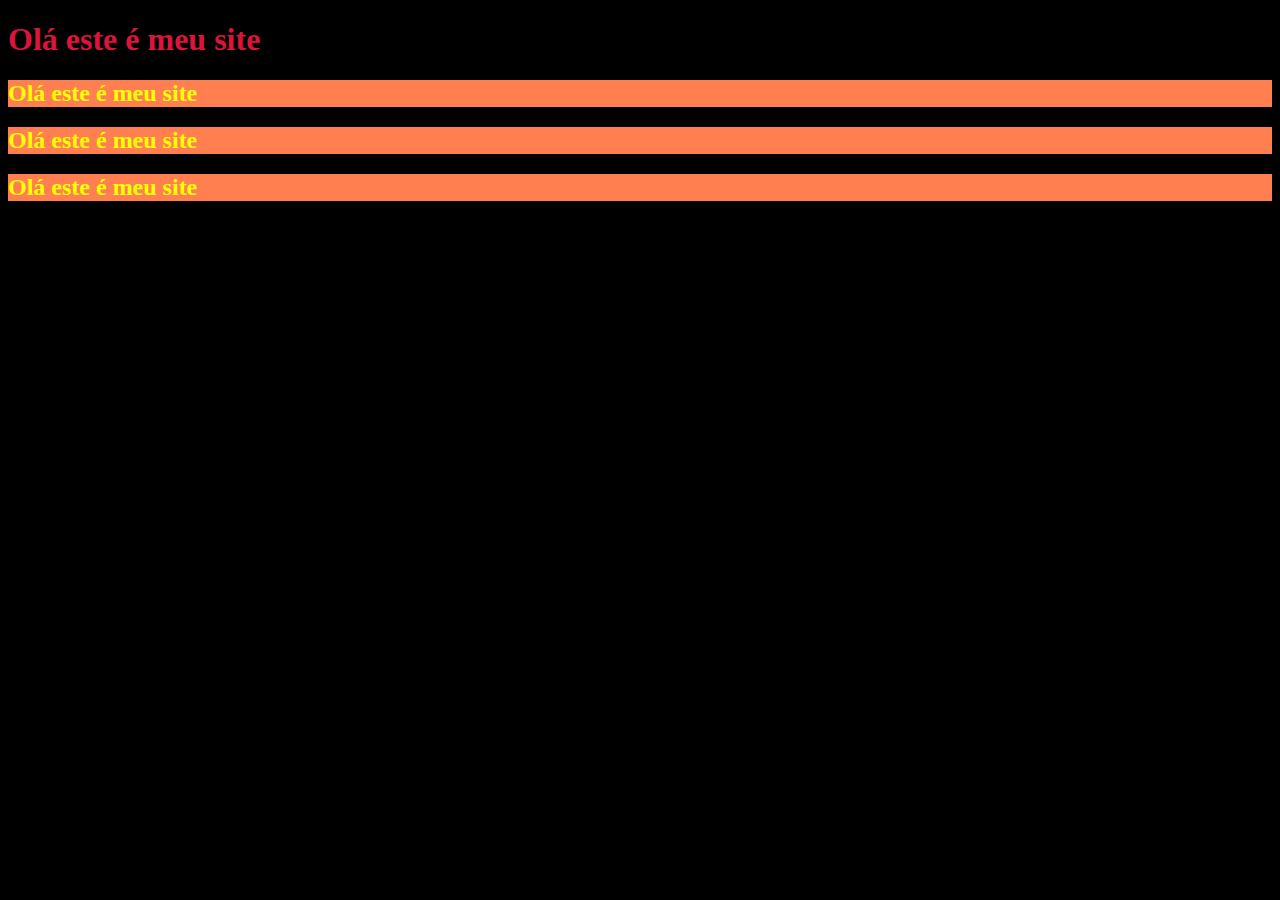
<file: html_css/Index.html>
<!DOCTYPE html>
<html lang="pt-br">
<head>
    <meta charset="UTF-8">
    <meta name="viewport" content="width=device-width, initial-scale=1.0">
    <title>Integração de HTML & CSS</title>

    <style>
        body {
            background-color: black;
        }
        h1 {
            color: crimson;
        }
        h2 {
            background-color: coral;
            color: yellow;
        }
    </style>
</head>
<body>
    <h1>Olá este é meu site</h1>
    <h2>Olá este é meu site</h2>
    <h2>Olá este é meu site</h2>
    <h2>Olá este é meu site</h2>
</body>
</html>
</file>
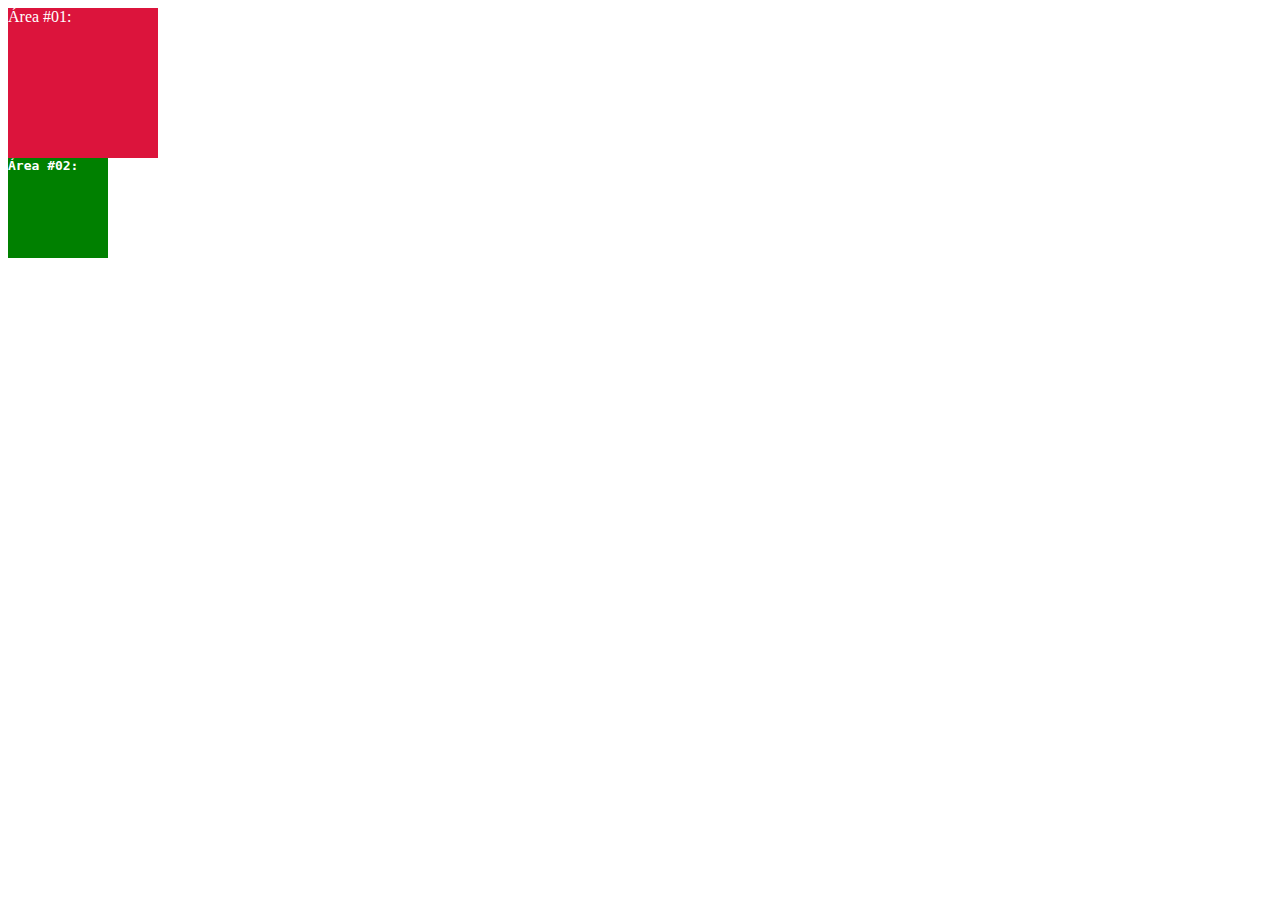
<file: html_css/Cascata.html>
<!DOCTYPE html>
<html lang="pt-br">
<head>
    <meta charset="UTF-8">
    <meta name="viewport" content="width=device-width, initial-scale=1.0">
    <title>Efeito cascata</title>

    <style>
        div {
            width: 100px;
            height: 100px;
            background-color: crimson;
            color: white;
        }

        #area2 {
            font-family: monospace;
            font-weight: bold;
            background-color: green;
        }

        .maior {
            width: 150px;
            height: 150px;
        }
    </style>
</head>
<body>
    <div class="maior">Área #01:</div>
    <div id="area2">Área #02:</div>
</body>
</html>
</file>
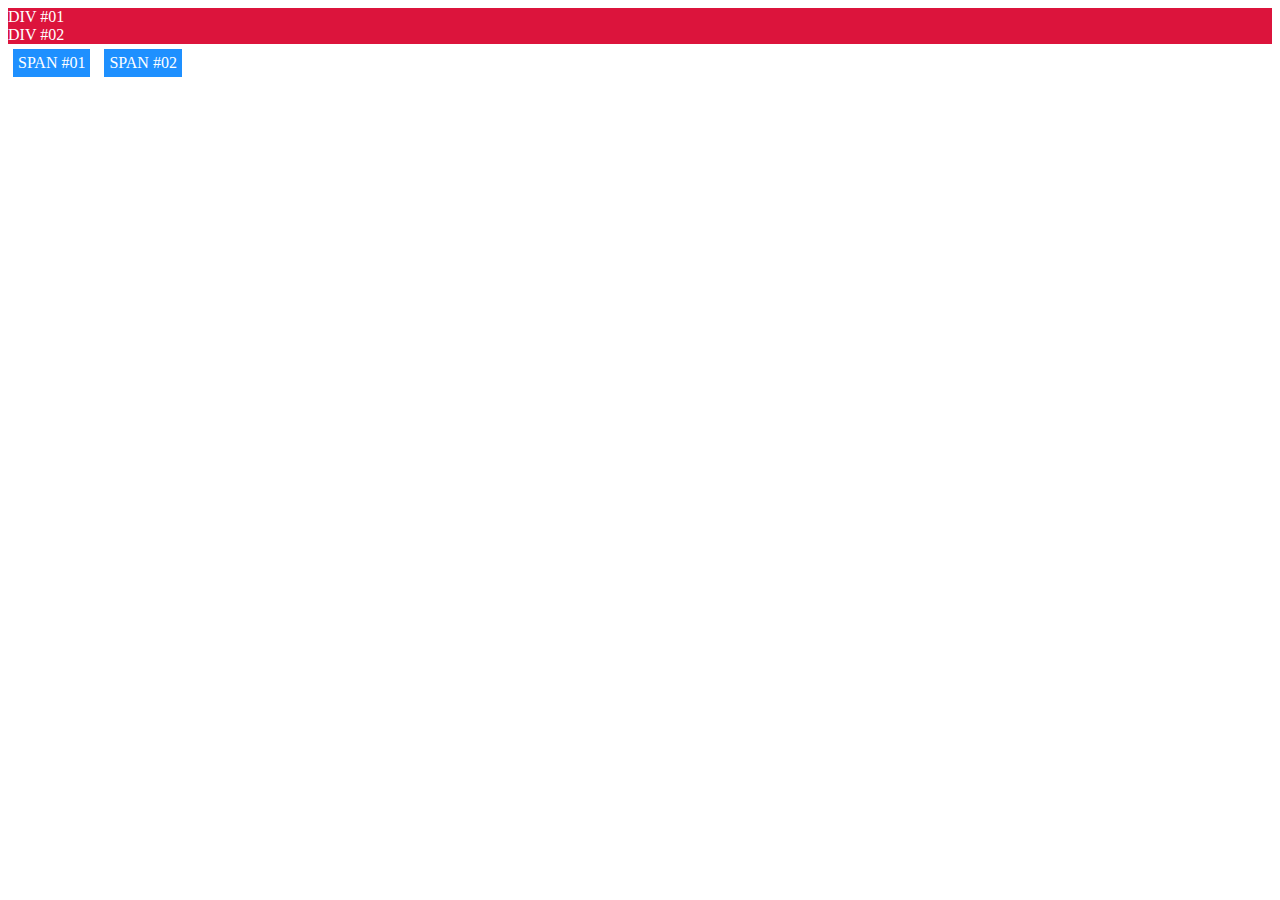
<file: html_css/Display1.html>
<!DOCTYPE html>
<html lang="pt-br">
<head>
    <meta charset="UTF-8">
    <meta name="viewport" content="width=device-width, initial-scale=1.0">
    <title>Display</title>
    <style>

        body {
            color: white;
        }

        div {
            background-color: crimson;
        }
        span {
            display: inline-block;
            background-color: dodgerblue;
            margin: 5px;
            padding: 5px;
        }
    </style>
</head>
<body>
    <div>DIV #01</div>
    <div>DIV #02</div>
    <span>SPAN #01</span>
    <span>SPAN #02</span>
</body>
</html>
</file>
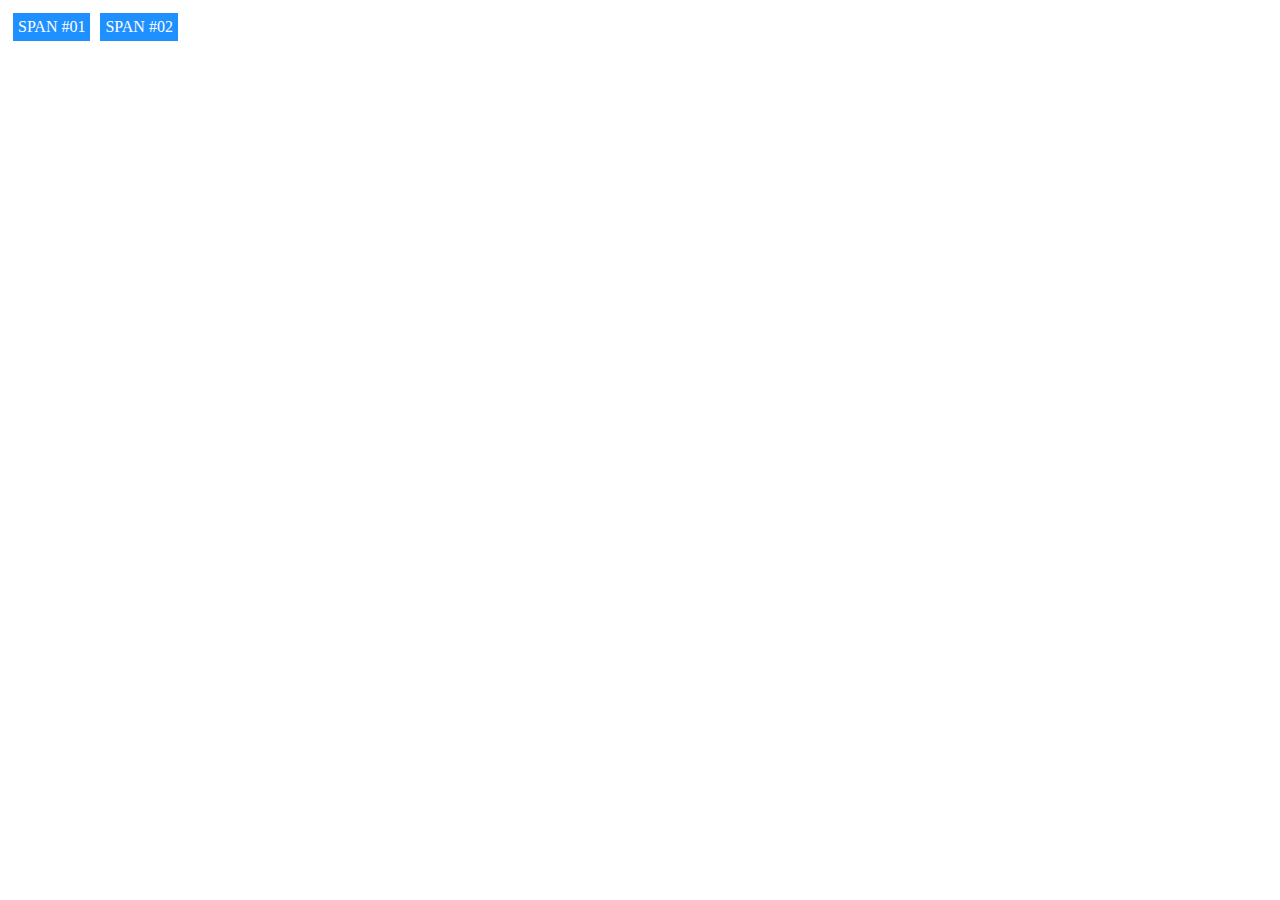
<file: html_css/Display2.html>
<!DOCTYPE html>
<html lang="pt-br">
  <head>
    <meta charset="UTF-8" />
    <meta name="viewport" content="width=device-width, initial-scale=1.0" />
    <title>Display</title>
    <style>
      body {
        color: white;
      }

      div {
        display: flex;
      }
      span {
        display: inline-block;
        background-color: dodgerblue;
        padding: 5px;
        margin: 5px;
      }
    </style>
  </head>
  <body>
    <div>
      <span>SPAN #01</span>
      <span>SPAN #02</span>
    </div>
  </body>
</html>
</file>
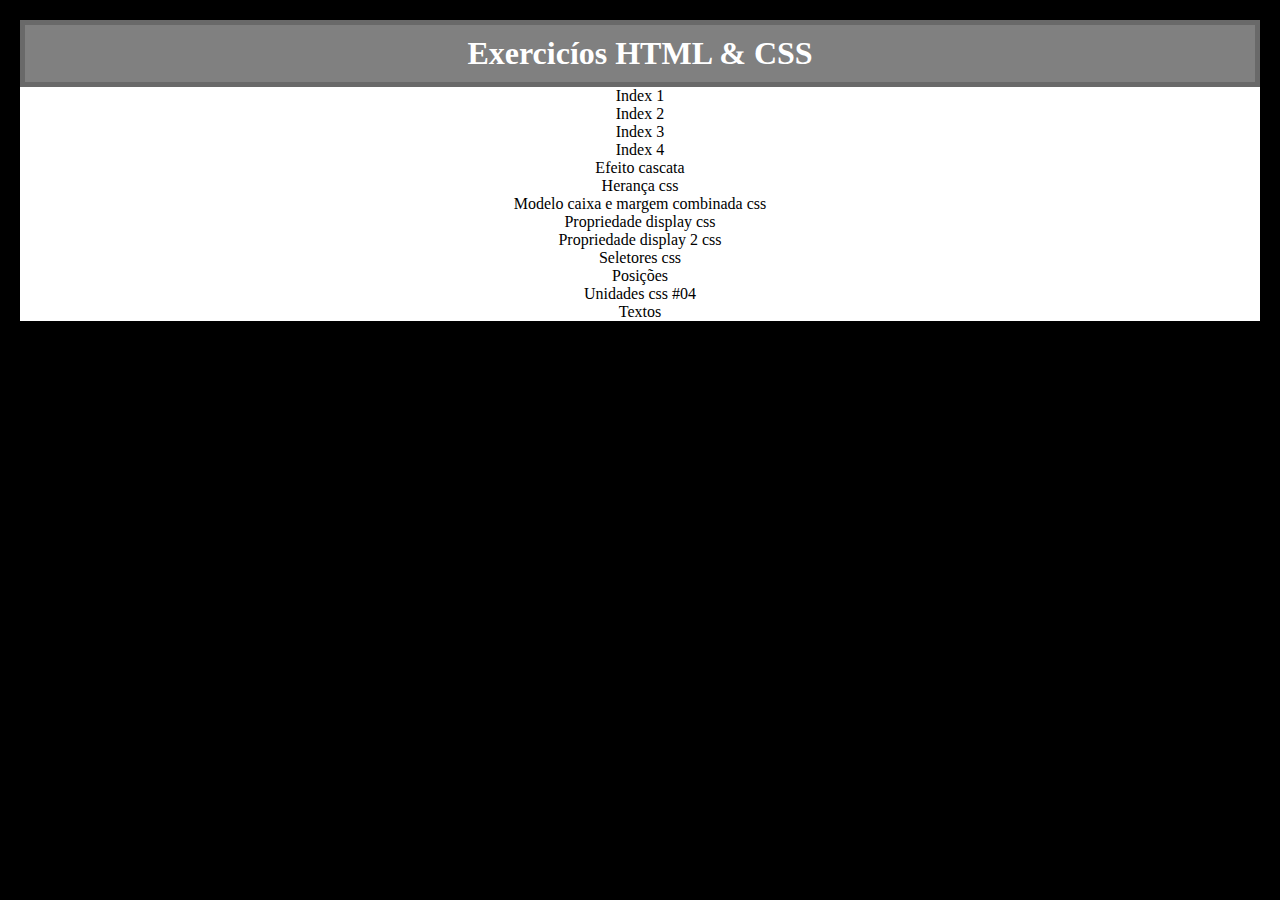
<file: html_css/Exercicios.html>
<!DOCTYPE html>
<html lang="pt-br">
  <head>
    <meta charset="UTF-8" />
    <meta name="viewport" content="width=device-width, initial-scale=1.0" />
    <title>Links</title>

    <style>
      * {
        padding: 0;
        margin: 0;
        box-sizing: border-box;
      }

      body {
        background-color: black;
      }

      h1 {
        color: white;
        text-align: center;
      }

      #conteudo {
        border: dimgray solid 5px;
        background-color: gray;
        padding: 10px;
        margin: 20px 20px 0px 20px;
      }

      .lista {
        background-color: white; 
        margin: 0px 20px 20px 20px;
      }

      ul, li, a {
        text-align: center;
        color: black;
        text-decoration: none;
        width: 100%;
      }

      li:hover {
        background-color: gray;
      }

      a:hover {
        color: crimson;
      }
    </style>
  </head>
  <body>
    <div id="conteudo">
      <h1>Exercicíos HTML & CSS</h1>
    </div>
    <div class="lista">
      <ul>
        <li>
          <a href="./Index.html">Index 1</a>
        </li>
        <li>
          <a href="./Index2.html">Index 2</a>
        </li>
        <li>
          <a href="./Index3.html">Index 3</a>
        </li>
        <li>
          <a href="./Index4.html">Index 4</a>
        </li>
        <li>
          <a href="./Cascata.html">Efeito cascata</a>
        </li>
        <li>
          <a href="./Herança.html">Herança css</a>
        </li>
        <li>
          <a href="./ModeloCaixa.html">Modelo caixa e margem combinada css</a>
        </li>
        <li>
          <a href="./Display1.html">Propriedade display css</a>
        </li>
        <li>
          <a href="./Display2.html">Propriedade display 2 css</a>
        </li>
        <li>
          <a href="./Seletores1.html">Seletores css</a>
        </li>
        <li>
          <a href="./Position.html">Posições</a>
        </li>
        <li>
          <a href="./Unidades4.html">Unidades css #04</a>
        </li>
        <li>
          <a href="./Texto.html">Textos</a>
        </li>
      </ul>
    </div>
  </body>
</html>
</file>
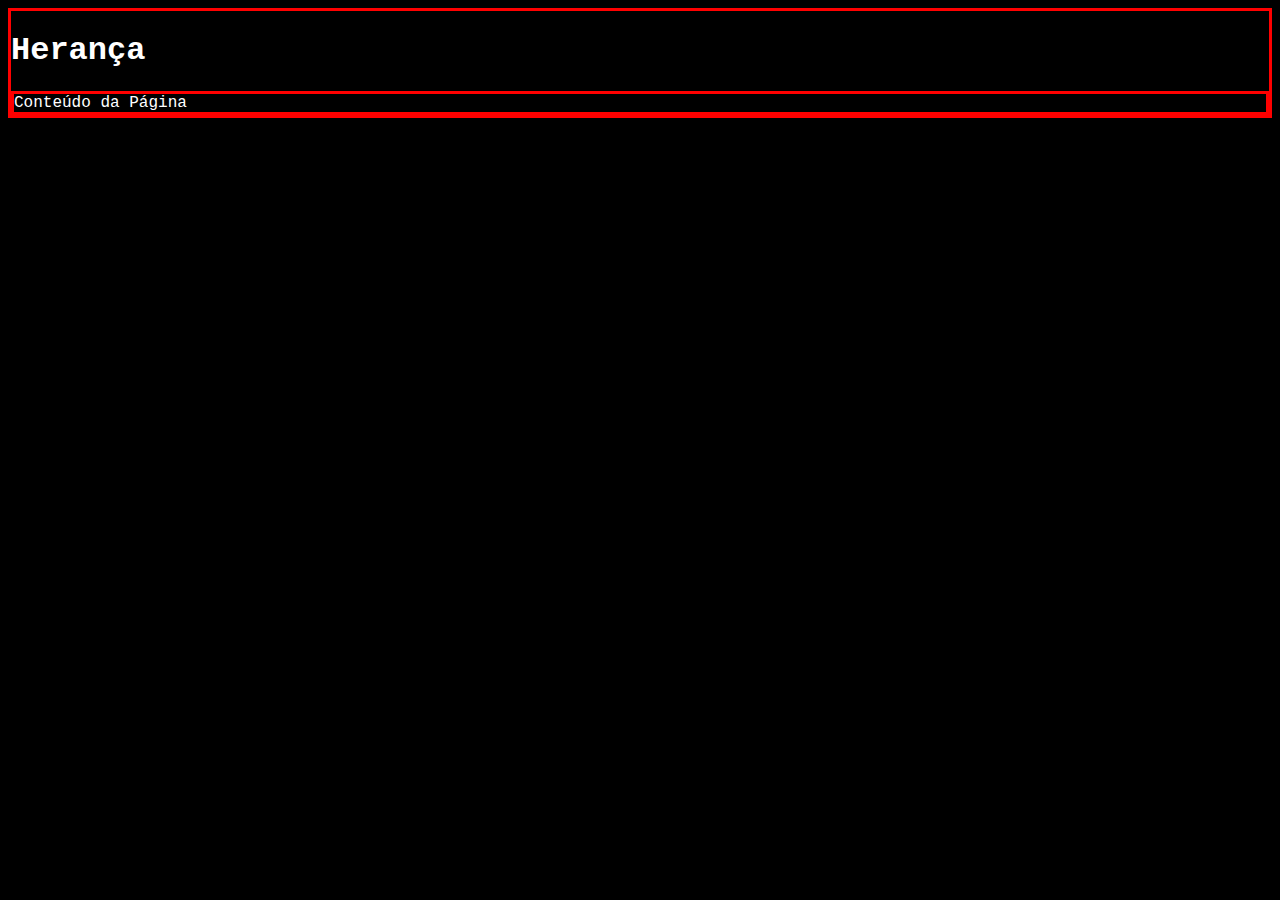
<file: html_css/Herança.html>
<!DOCTYPE html>
<html lang="pt-br">
<head>
    <meta charset="UTF-8">
    <meta name="viewport" content="width=device-width, initial-scale=1.0">
    <title>Herança</title>

    <style>
        body {
            border: solid 3px red;
            font-family: 'Courier New', Courier, monospace;
            background-color: black;
            color: white;
        }
        div {
            border: inherit;
        }
    </style>
</head>
<body>
    <h1>Herança</h1>
    <div>Conteúdo da Página</div>
</body>
</html>
</file>
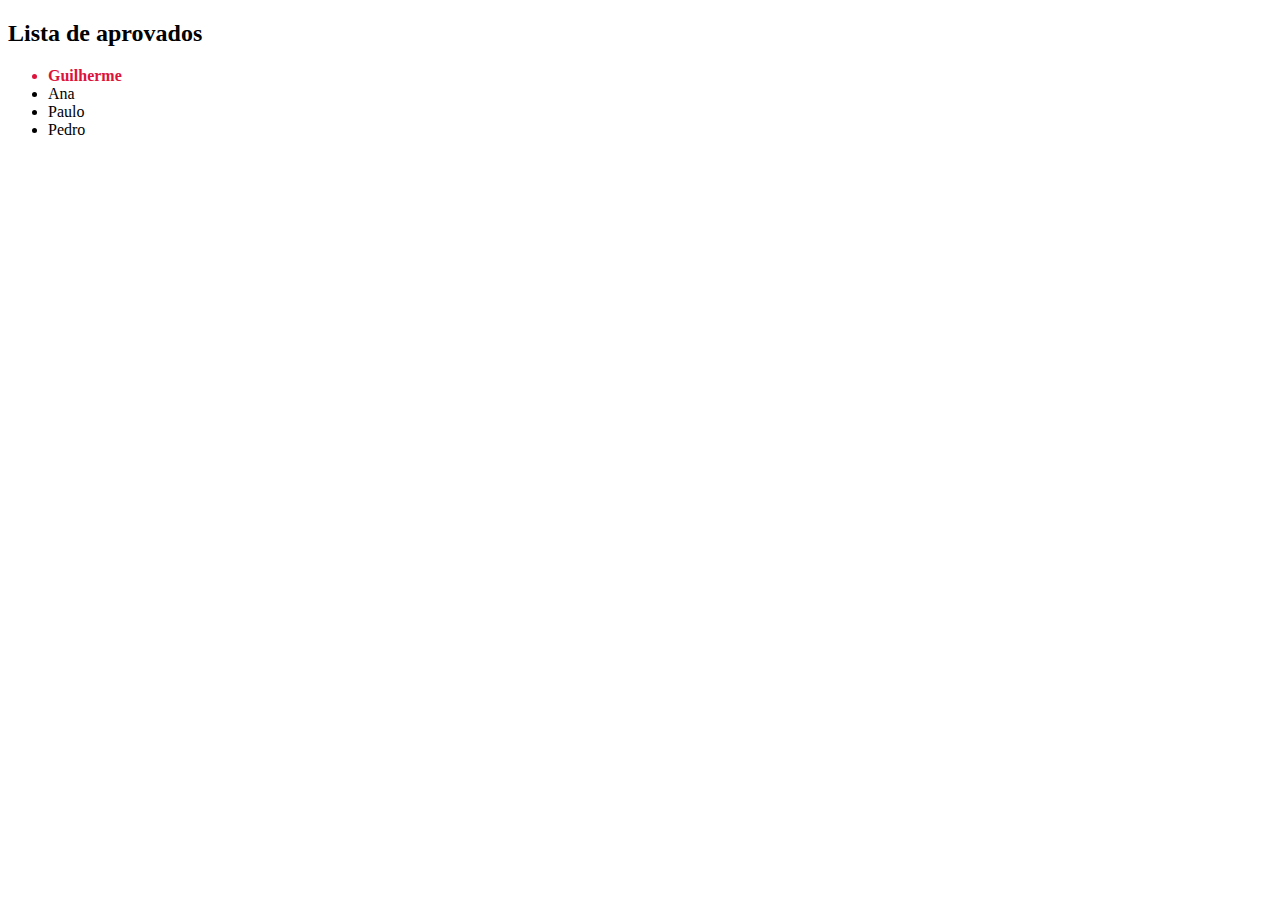
<file: html_css/Index2.html>
<!DOCTYPE html>
<html lang="pt-br">
<head>
    <meta charset="UTF-8">
    <meta name="viewport" content="width=device-width, initial-scale=1.0">
    <title>Integração de HTML & CSS</title>

    <style>
        #primeiro-colocado {
            font-weight: bold;
            color: crimson;
        }
    </style>
</head>
<body>
    <h2>Lista de aprovados</h2>
    <ul>
        <li id="primeiro-colocado">Guilherme</li>
        <li>Ana</li>
        <li>Paulo</li>
        <li>Pedro</li>
    </ul>
</body>
</html>
</file>
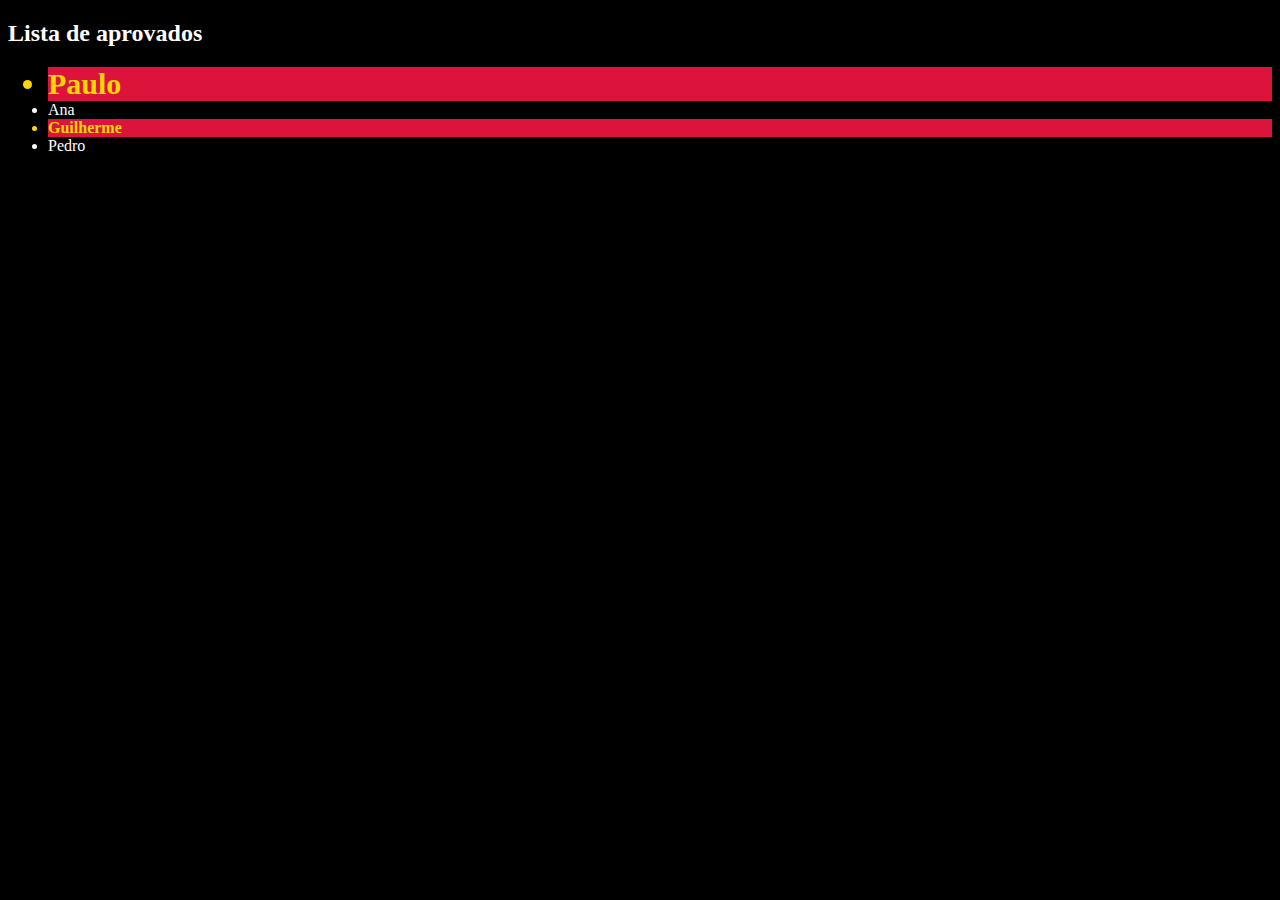
<file: html_css/Index3.html>
<!DOCTYPE html>
<html lang="pt-br">
<head>
    <meta charset="UTF-8">
    <meta name="viewport" content="width=device-width, initial-scale=1.0">
    <title>Integração de HTML & CSS</title>

    <style>
        body {
            background-color: black;
            color: white;
        }
        #primeiro-colocado {
            font-weight: bold;
            color: crimson;
        }
        .impar {
            color: gold;
            background-color: crimson;
            font-weight: bold;
        }
        .destaque {
            font-size: 30px;
        }
    </style>
</head>
<body>
    <h2>Lista de aprovados</h2>
    <ul>
        <li class="impar destaque">Paulo</li>
        <li>Ana</li>
        <li class="impar">Guilherme</li>
        <li>Pedro</li>
    </ul>
</body>
</html>
</file>
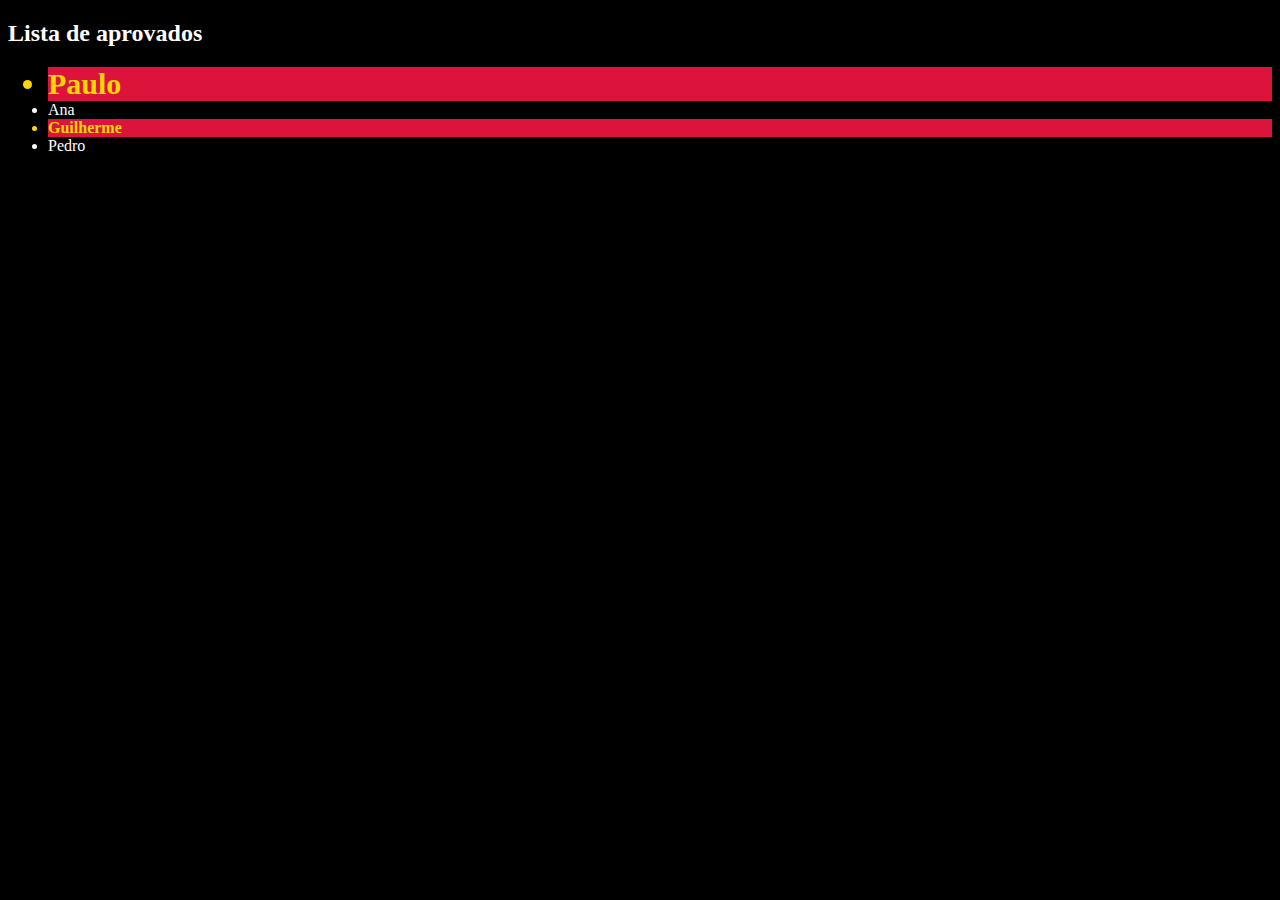
<file: html_css/Index4.html>
<!DOCTYPE html>
<html lang="pt-br">
<head>
    <meta charset="UTF-8">
    <meta name="viewport" content="width=device-width, initial-scale=1.0">
    <title>Integração de HTML & CSS</title>
    <link rel="stylesheet" href="../CSS/Style.css">
</head>
<body>
    <h2>Lista de aprovados</h2>
    <ul>
        <li class="impar destaque">Paulo</li>
        <li>Ana</li>
        <li class="impar">Guilherme</li>
        <li>Pedro</li>
    </ul>
</body>
</html>
</file>
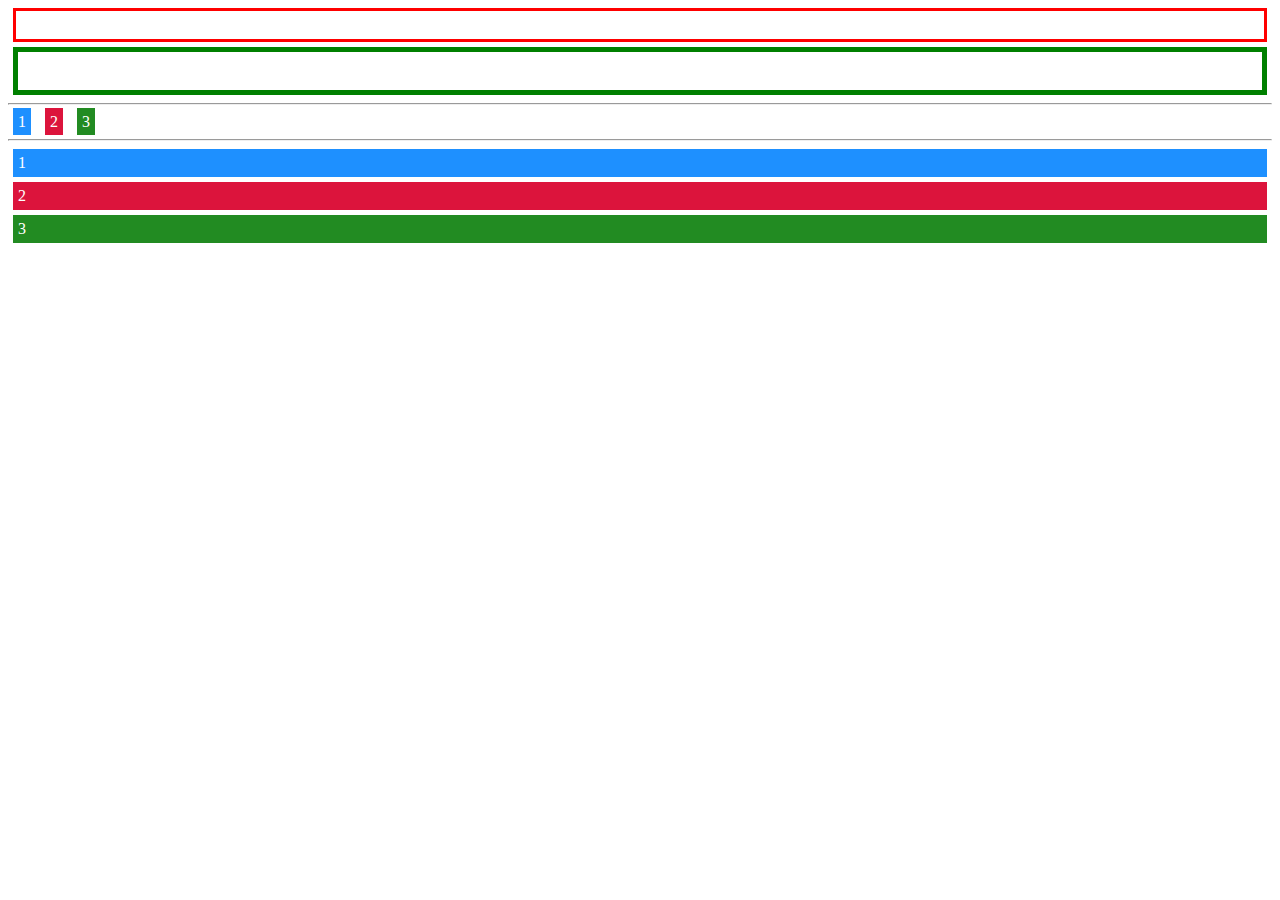
<file: html_css/ModeloCaixa.html>
<!DOCTYPE html>
<html lang="pt-br">
<head>
    <meta charset="UTF-8">
    <meta name="viewport" content="width=device-width, initial-scale=1.0">
    <title>Modelo Caixa</title>
    <style>

        body{
            color: white;
        }

        #div1 {
            border: 3px solid red;
        }

        #div2 {
            border: green solid 5px;
            padding: 10px   ;
        }

        .azul {
            background-color: dodgerblue;
        }

        .vermelho {
            background-color: crimson;
        }

        .verde {
            background-color: forestgreen;
        }

        div, span {
            padding: 5px;
            margin: 5px;
        }
    </style>
</head>
<body>
    <div id="div1">Conteúdo #01:</div>
    <div id="div2">Conteúdo #02:</div>
    <hr>
    <span class="azul">1</span>
    <span class="vermelho">2</span>
    <span class="verde">3</span>
    <hr>
    <div class="azul">1</div>
    <div class="vermelho">2</div>
    <div class="verde">3</div>
</body>
</html>
</file>
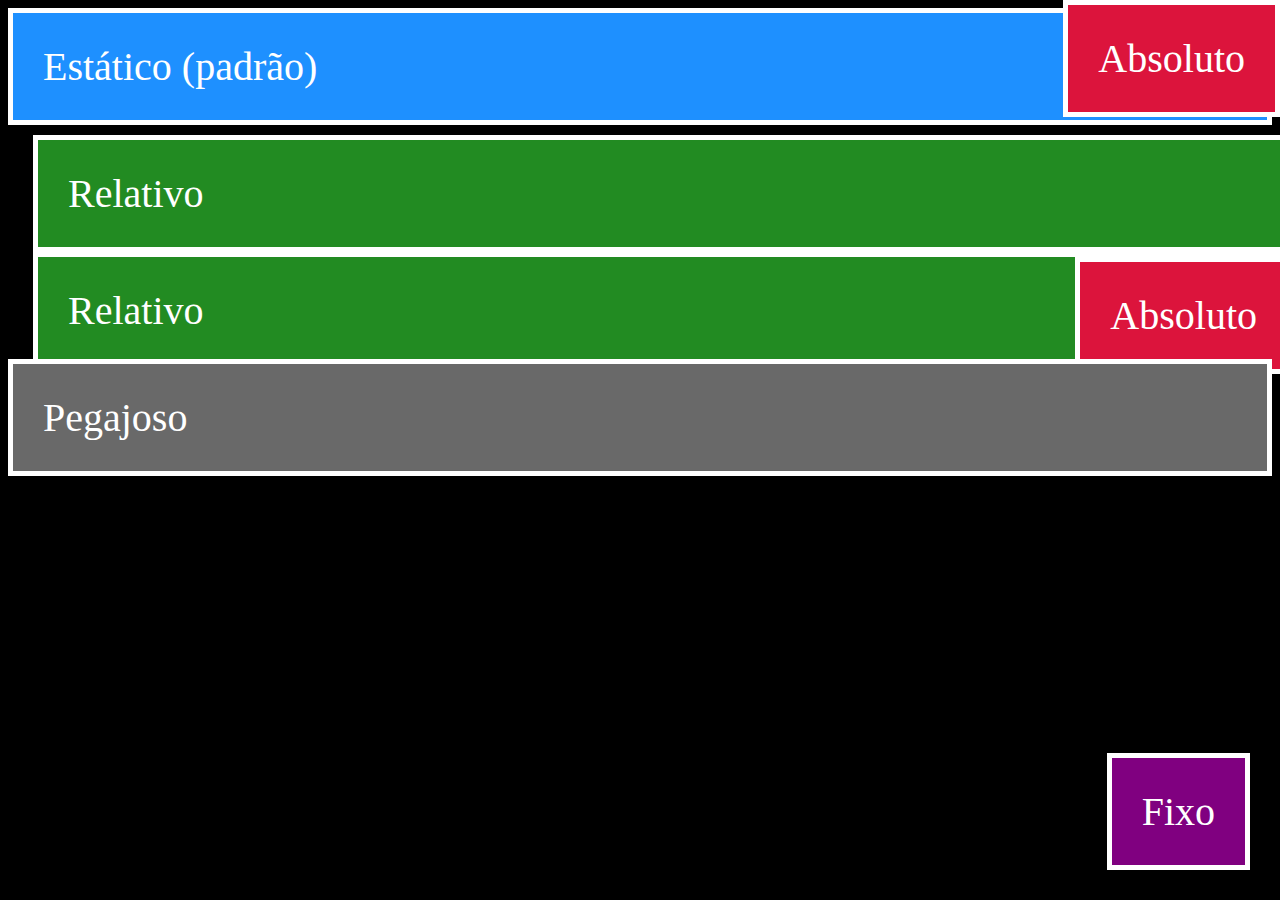
<file: html_css/Position.html>
<!DOCTYPE html>
<html lang="en">
<head>
    <meta charset="UTF-8">
    <meta name="viewport" content="width=device-width, initial-scale=1.0">
    <title>Unidades</title>
    <style>
        body {
            background-color: black;
            color: white;
            font-size: 40px;
        }

        div {
            padding: 30px;
            border: solid 5px white;
        }

        .static {
            position: static;
            background-color: dodgerblue;
        }

        .fixed {
            position: fixed;
            bottom: 30px;
            right: 30px;
            background-color: purple;
        }

        .relative {
            position: relative;
            top: 10px;
            left: 25px;
            background-color: forestgreen;
        }

        .absolute {
            position: absolute;
            top: 0px;
            right: 0px;
            background-color: crimson;
        }

        .sticky {
            position: sticky;
            background-color: dimgray;
            top: 0px;
        }
    </style>
</head>
<body>
    <div class="static">Estático (padrão)</div>
    <div class="fixed"> Fixo</div>
    <div class="relative">Relativo</div>
    <div class="absolute">Absoluto</div>
    <div class="relative">
        Relativo
        <div class="absolute">Absoluto</div>
    </div>
    <div class="sticky">Pegajoso</div>
</body>
</html>
</file>
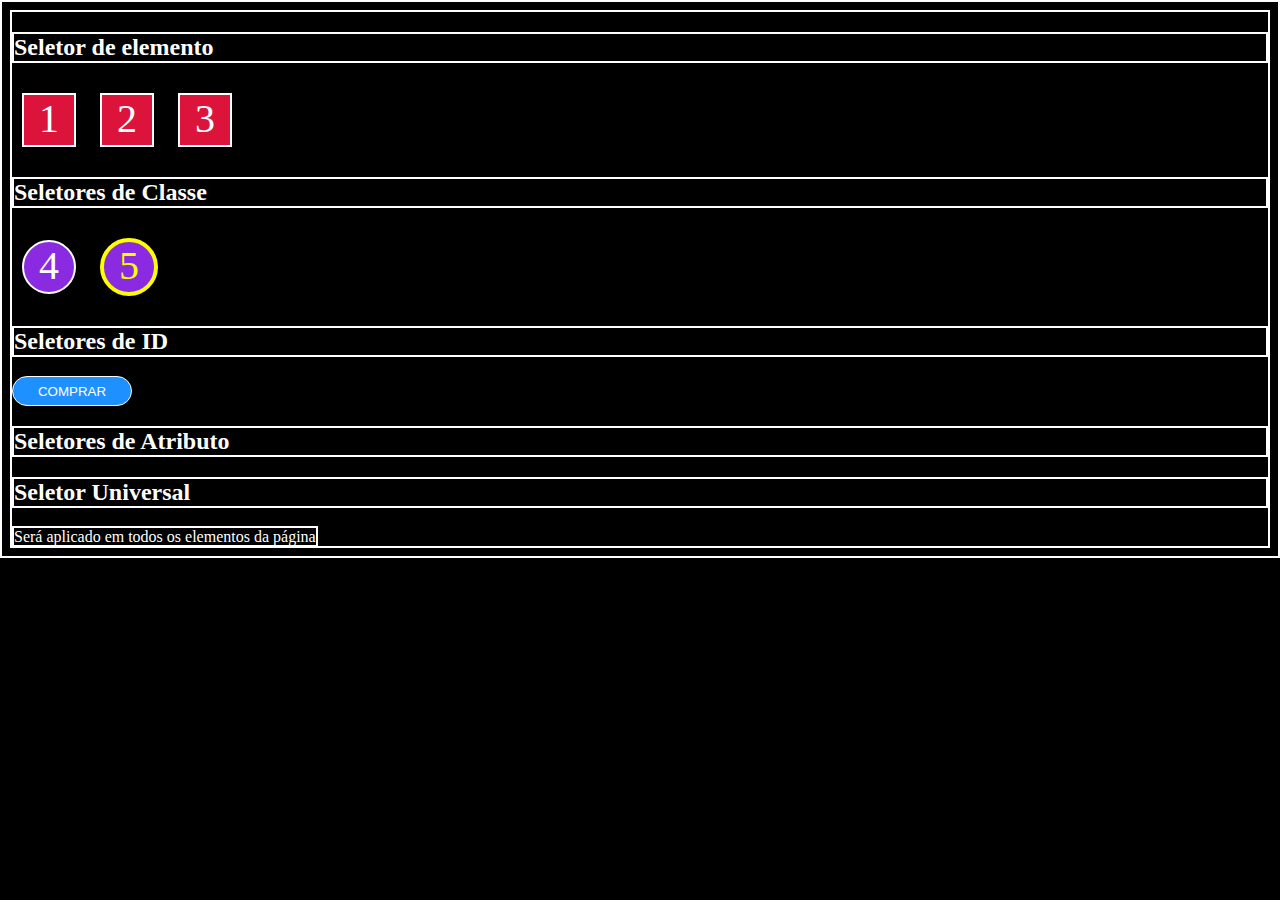
<file: html_css/Seletores1.html>
<!DOCTYPE html>
<html lang="pt-br">
  <head>
    <meta charset="UTF-8" />
    <meta name="viewport" content="width=device-width, initial-scale=1.0" />
    <title>Seletores #01</title>
    <style>
        body {
            background-color: black;
            color: white;
        }

        section, span, p {
            display: inline-block;
            height: 50px;
            width: 50px;
            margin: 10px;
            background-color: crimson;
            font-size: 40px;
            text-align: center;
        }

        .circulo {
            display: inline-block;
            height: 50px;
            width: 50px;
            margin: 10px;
            border-radius: 100%;
            text-align: center;
            font-size: 40px;
            background-color: blueviolet;
        }

        .destaque {
            border: 4px solid yellow;
            color: yellow;
        }

        #botao-compra {
            height: 30px;
            width: 120px;
            background-color: dodgerblue;
            color: white;
            border: solid 1px white;
            border-radius: 15px;
            text-transform: uppercase;
            cursor: pointer;
        }

        [href], [devesumir] {
            display: none;
        }

        * {
            border: 2px solid white;
        }
    </style>
  </head>
  <body>
    <h2>Seletor de elemento</h2>
    <section>1</section>
    <span>2</span>
    <p>3</p>

    <h2>Seletores de Classe</h2>
    <div class="circulo">4</div>
    <div class="circulo destaque">5</div>

    <h2>Seletores de ID</h2>
    <button id="botao-compra">Comprar</button>

    <h2>Seletores de Atributo</h2>
    <a href="https://www.google.com.br">Google</a>
    <div devesumir>Esconder #01</div>
    <main devesumir>Esconder #02</main>

    <h2>Seletor Universal</h2>
    <label>Será aplicado em todos os elementos da página</label>
  </body>
</html>
</file>
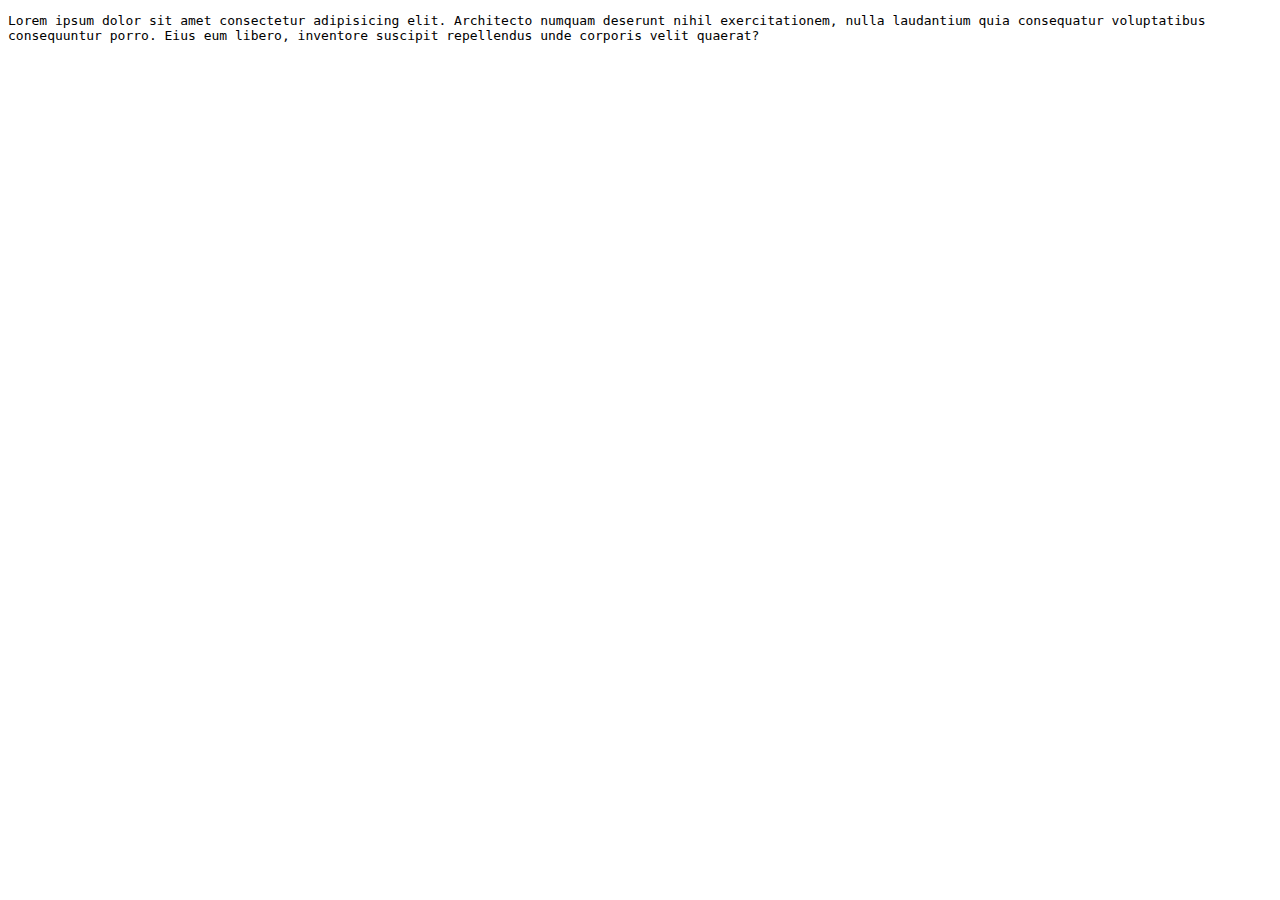
<file: html_css/Texto.html>
<!DOCTYPE html>
<html lang="en">
  <head>
    <meta charset="UTF-8" />
    <meta name="viewport" content="width=device-width, initial-scale=1.0" />
    <title>Texto</title>
    <style>
      p {
        font-family: monospace;
      }
    </style>
  </head>
  <body>
    <p>
      Lorem ipsum dolor sit amet consectetur adipisicing elit. Architecto
      numquam deserunt nihil exercitationem, nulla laudantium quia consequatur
      voluptatibus consequuntur porro. Eius eum libero, inventore suscipit
      repellendus unde corporis velit quaerat?
    </p>
  </body>
</html>
</file>
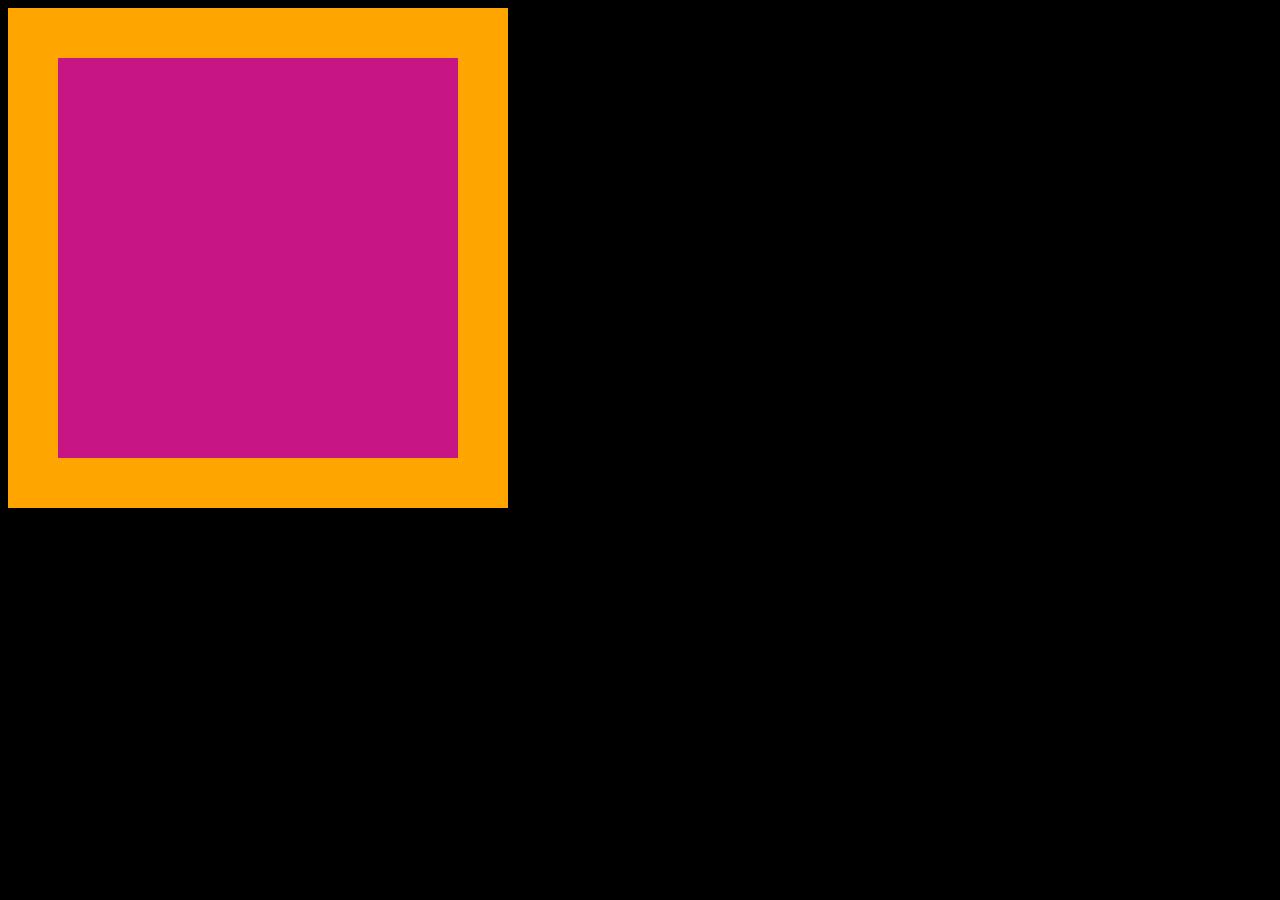
<file: html_css/Unidades4.html>
<!DOCTYPE html>
<html lang="en">
<head>
    <meta charset="UTF-8">
    <meta name="viewport" content="width=device-width, initial-scale=1.0">
    <title>Unidades</title>
    <style>
        body {
            background-color: black;
            color: white;
        }

        .externa {
            background-color: orange;
            height: 400px;
            width: 400px;
            padding: 50px;
        }

        .interna {
            background-color: mediumvioletred;
            height: 100%;
            width: 100%;
            position: static;
        }
    </style>
</head>
<body>
    <div class="externa">
        <div class="interna"></div>
    </div>
</body>
</html>
</file>
<file: CSS/Style.css>
body {
    background-color: black;
    color: white;
}
#primeiro-colocado {
    font-weight: bold;
    color: crimson;
}
.impar {
    color: gold;
    background-color: crimson;
    font-weight: bold;
}
.destaque {
    font-size: 30px;
}
</file>
